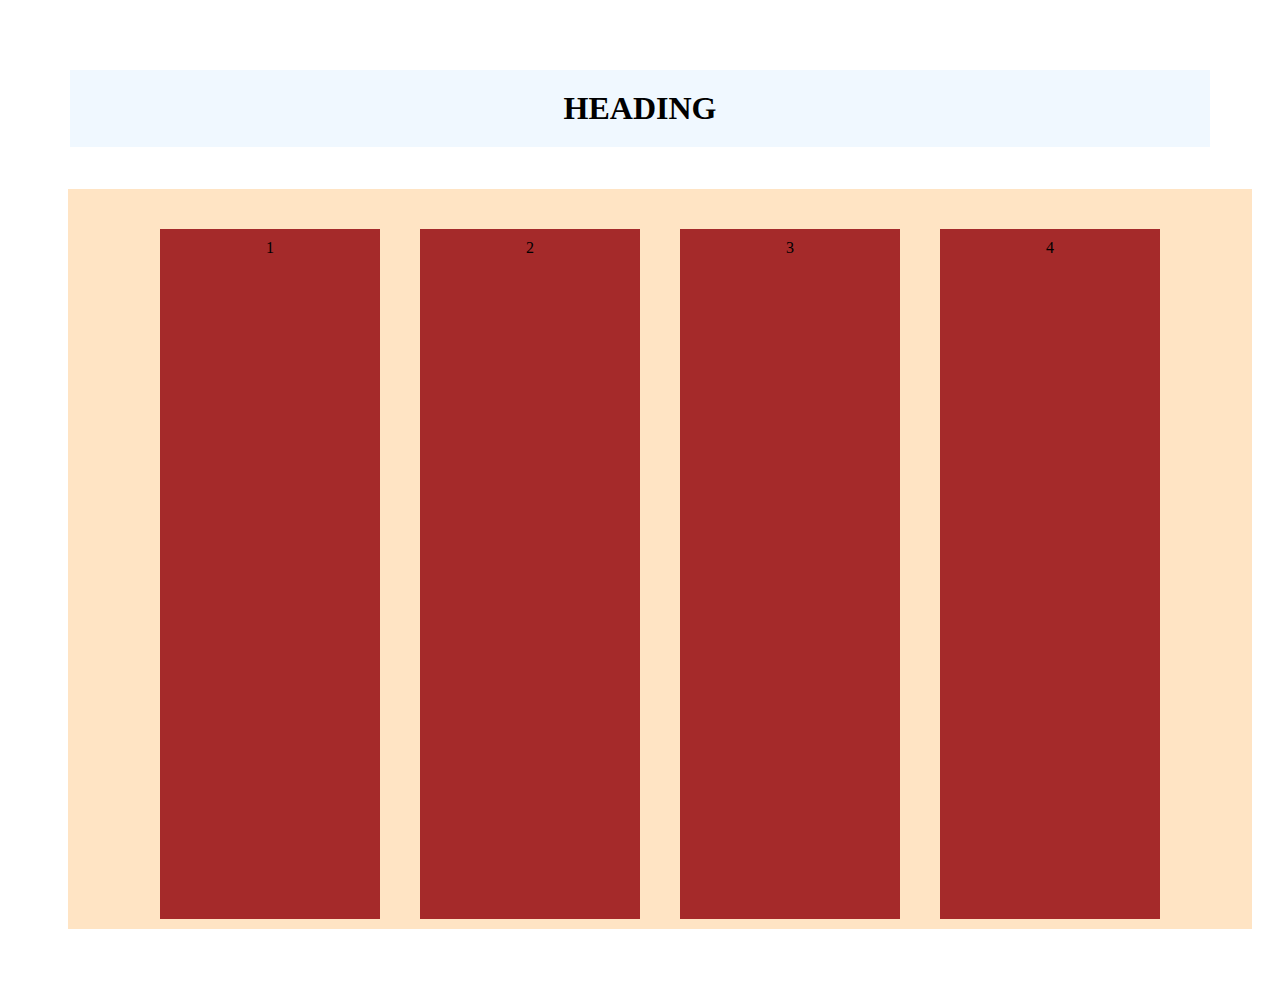
<file: index.html>
<!DOCTYPE html>
<html lang="en">
<head>
    <meta charset="UTF-8">
    <meta name="viewport" content="width=device-width, initial-scale=1.0">
    <title>Media querry</title>
    <link rel="stylesheet" href="./style.css">
</head>
<body>
    <header>
        <h1>HEADING</h1>
    </header>
    <section>
        <div class="row">
        <div class="col">1</div>
        <div class="col">2</div>
        <div class="col">3</div>
        <div class="col">4</div>
        </div>
    </section>
</body>
</html>
</file>
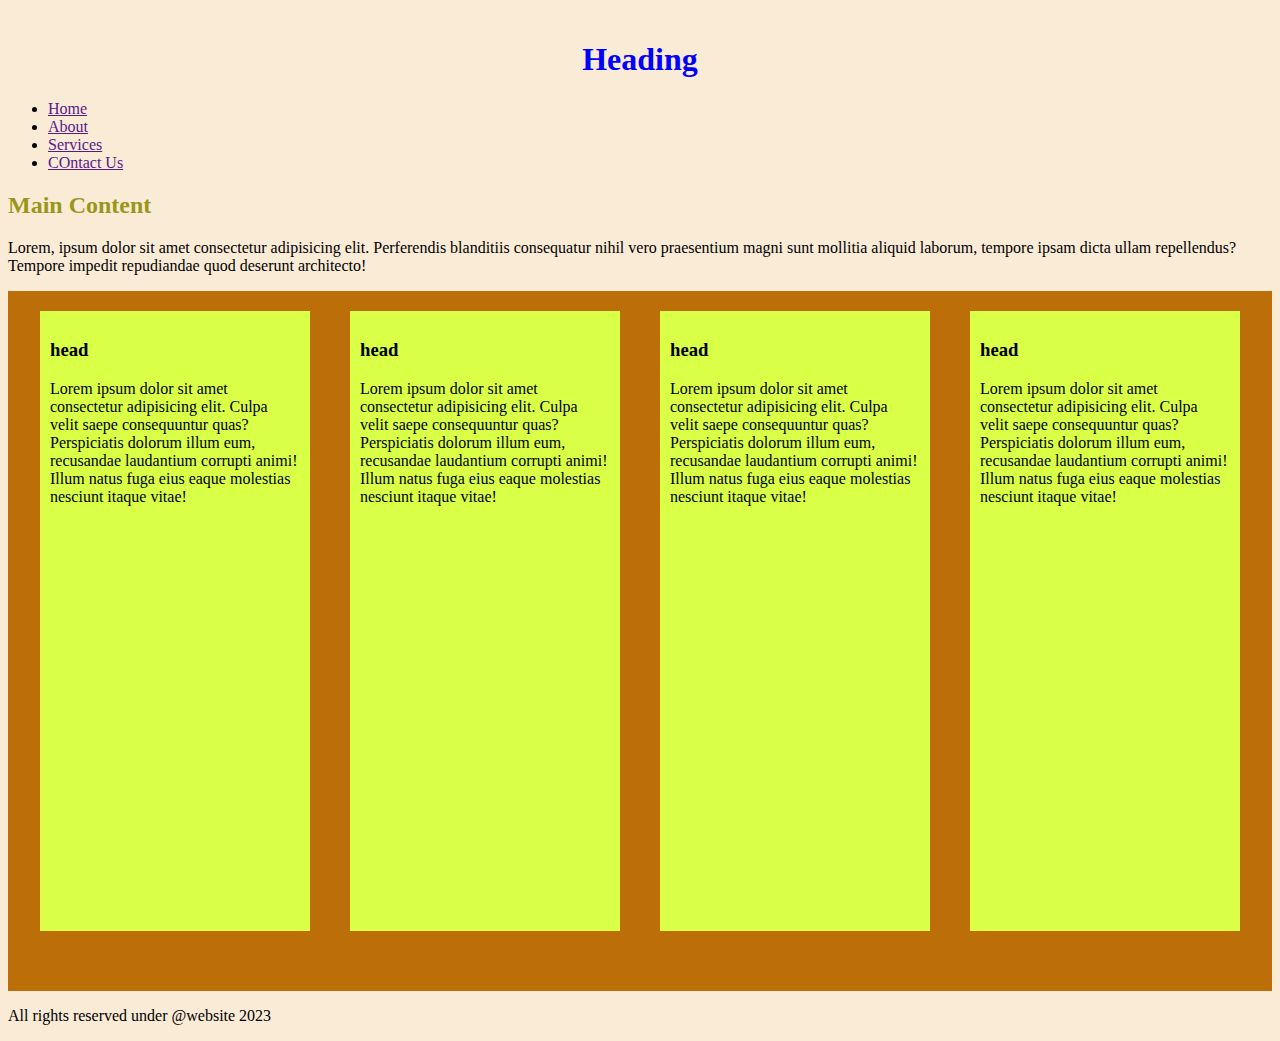
<file: main.html>
<!DOCTYPE html>
<html lang="en">
<head>
    <meta charset="UTF-8">
    <meta name="viewport" content="width=device-width, initial-scale=1.0">
    <title>Media Query</title>
    <link rel="stylesheet" href="./main.css">
</head>
<body>
<!-- header section -->
    <header>
        <h1>Heading</h1>
    </header>
<!-- nav section -->
    <nav>
        <ul>
            <li><a href="">Home</a></li>
            <li><a href="">About</a></li>
            <li><a href="">Services</a></li>
            <li><a href="">COntact Us</a></li>
        </ul>
    </nav>
<!-- main section -->
    <main>
        <h2>Main Content</h2>
        <p>Lorem, ipsum dolor sit amet consectetur adipisicing elit. Perferendis blanditiis consequatur nihil vero praesentium magni sunt mollitia aliquid laborum, tempore ipsam dicta ullam repellendus? Tempore impedit repudiandae quod deserunt architecto!</p>
<!-- div section -->
        <div class="row">
            <div class="col">
                <h3>head</h3>
                <p>Lorem ipsum dolor sit amet consectetur adipisicing elit. Culpa velit saepe consequuntur quas? Perspiciatis dolorum illum eum, recusandae laudantium corrupti animi! Illum natus fuga eius eaque molestias nesciunt itaque vitae!</p>
            </div>
            <div class="col">
                <h3>head</h3>
                <p>Lorem ipsum dolor sit amet consectetur adipisicing elit. Culpa velit saepe consequuntur quas? Perspiciatis dolorum illum eum, recusandae laudantium corrupti animi! Illum natus fuga eius eaque molestias nesciunt itaque vitae!</p>
            </div>
            <div class="col">
                <h3>head</h3>
                <p>Lorem ipsum dolor sit amet consectetur adipisicing elit. Culpa velit saepe consequuntur quas? Perspiciatis dolorum illum eum, recusandae laudantium corrupti animi! Illum natus fuga eius eaque molestias nesciunt itaque vitae!</p>
            </div>
            <div class="col">
                <h3>head</h3>
                <p>Lorem ipsum dolor sit amet consectetur adipisicing elit. Culpa velit saepe consequuntur quas? Perspiciatis dolorum illum eum, recusandae laudantium corrupti animi! Illum natus fuga eius eaque molestias nesciunt itaque vitae!</p>
            </div>
        </div>
    </main>

<!-- footer section -->
<footer>
    <p>All rights reserved under @website 2023</p>
</footer>

   
</body>
</html>
</file>
<file: style.css>
*{
    padding: 20px;
}
.body{
    background-color: rgb(25, 1, 48);
}
header h1{
    background-color: aliceblue;
    text-align: center;
    margin: 2px;
}
.row{
    width: 100%;
    height: 700px;
    display: flex ;
    justify-content: center;
    background-color: bisque;
}
.col{
    width: 200px;
    height: 670px;
    display: flex;
    margin: 20px;
    padding: 10px;
    justify-content: center;
    background-color: brown;
}
@media screen and (max-width: 400px){
    .body{
        background-color: aquamarine;
    }
    header{
        background-color: antiquewhite;
    }
    h1{
        color: blue;
    }
    .row{
        display: flex;
        flex-direction: column;
    }
    .col{
        width: 350px;
        height: 70px;
        margin: 30px;
    }

}
</file>
<file: main.css>
body{
    background-color: antiquewhite;
}
header h1{
    color: blue;
    text-align: center;
    padding-top: 20px;
}
h2{
    color: rgb(153, 151, 25);
}
.row{
    height: 700px;
    width: 100%;
    display: flex;
    justify-content: center;
    background-color: rgb(188, 110, 8);
}
.col{
    height: 600px;
    width: 250px;
    padding: 10px;
    margin: 20px;
    background-color: rgb(218, 255, 71);
    align-items: center;
}
@media screen and (max-width: 400px){
    body{
        background-color: aquamarine;
    }
    header{
        background-color: antiquewhite;
    }
    h1{
        color: blue;
    }
    .row{
        display: flex;
        flex-direction: column;
    }
}
</file>
